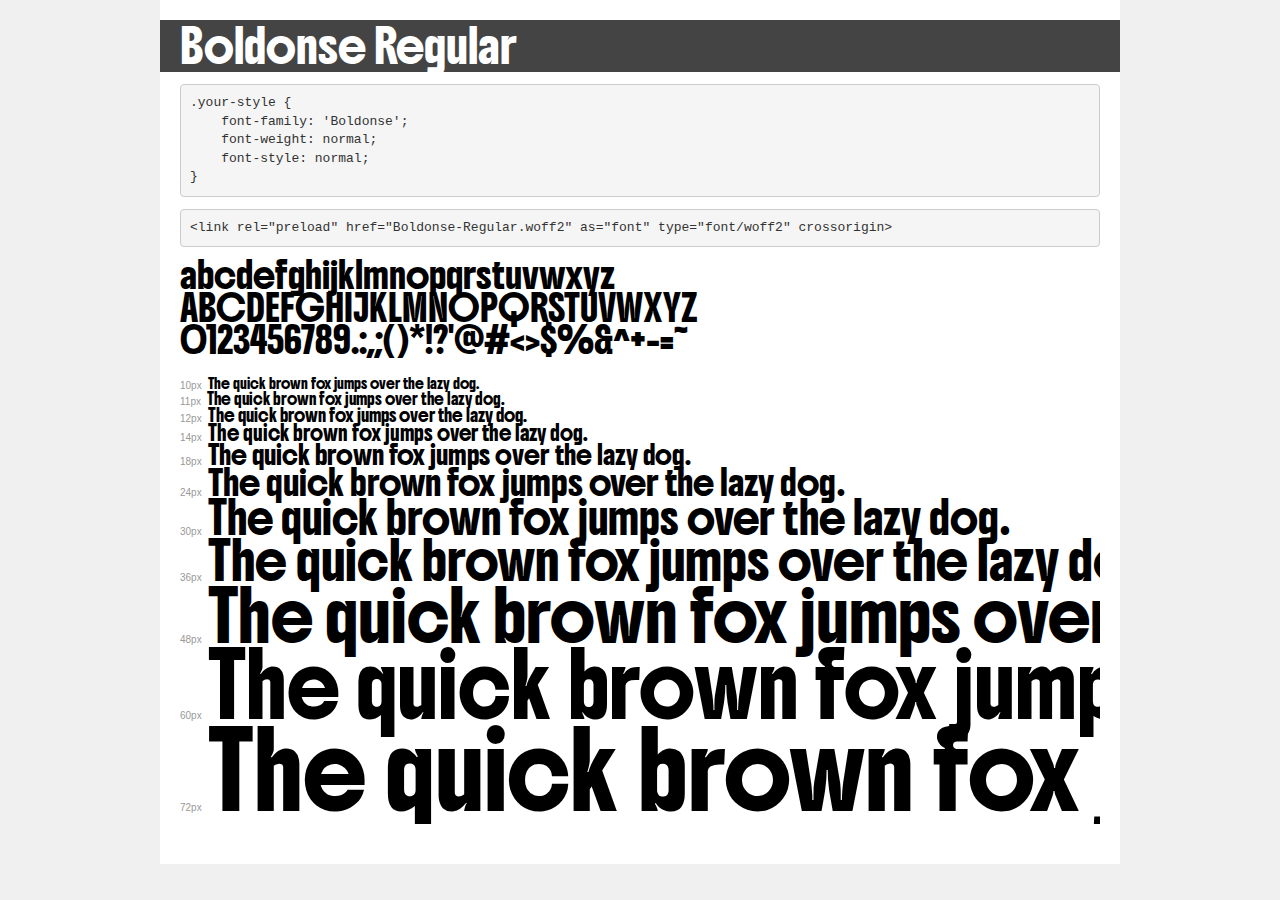
<file: fonts/Boldonse font/demo.html>
<!DOCTYPE html>
<html lang="en">
<head>
    <meta charset="utf-8">
    <meta http-equiv="X-UA-Compatible" content="IE=edge">
    <meta name="viewport" content="width=device-width, initial-scale=1">
    <meta name="robots" content="noindex, noarchive">
    <meta name="format-detection" content="telephone=no">
    <title>Transfonter demo</title>
    <link href="stylesheet.css" rel="stylesheet">
    <style>
        /*
        http://meyerweb.com/eric/tools/css/reset/
        v2.0 | 20110126
        License: none (public domain)
        */
        html, body, div, span, applet, object, iframe,
        h1, h2, h3, h4, h5, h6, p, blockquote, pre,
        a, abbr, acronym, address, big, cite, code,
        del, dfn, em, img, ins, kbd, q, s, samp,
        small, strike, strong, sub, sup, tt, var,
        b, u, i, center,
        dl, dt, dd, ol, ul, li,
        fieldset, form, label, legend,
        table, caption, tbody, tfoot, thead, tr, th, td,
        article, aside, canvas, details, embed,
        figure, figcaption, footer, header, hgroup,
        menu, nav, output, ruby, section, summary,
        time, mark, audio, video {
            margin: 0;
            padding: 0;
            border: 0;
            font-size: 100%;
            font: inherit;
            vertical-align: baseline;
        }
        /* HTML5 display-role reset for older browsers */
        article, aside, details, figcaption, figure,
        footer, header, hgroup, menu, nav, section {
            display: block;
        }
        body {
            line-height: 1;
        }
        ol, ul {
            list-style: none;
        }
        blockquote, q {
            quotes: none;
        }
        blockquote:before, blockquote:after,
        q:before, q:after {
            content: '';
            content: none;
        }
        table {
            border-collapse: collapse;
            border-spacing: 0;
        }
        /* demo styles */
        body {
            background: #f0f0f0;
            color: #000;
        }
        .page {
            background: #fff;
            width: 920px;
            margin: 0 auto;
            padding: 20px 20px 0 20px;
            overflow: hidden;
        }
        .font-container {
            overflow-x: auto;
            overflow-y: hidden;
            margin-bottom: 40px;
            line-height: 1.3;
            white-space: nowrap;
            padding-bottom: 5px;
        }
        h1 {
            position: relative;
            background: #444;
            font-size: 32px;
            color: #fff;
            padding: 10px 20px;
            margin: 0 -20px 12px -20px;
        }
        .letters {
            font-size: 25px;
            margin-bottom: 20px;
        }
        .s10:before {
            content: '10px';
        }
        .s11:before {
            content: '11px';
        }
        .s12:before {
            content: '12px';
        }
        .s14:before {
            content: '14px';
        }
        .s18:before {
            content: '18px';
        }
        .s24:before {
            content: '24px';
        }
        .s30:before {
            content: '30px';
        }
        .s36:before {
            content: '36px';
        }
        .s48:before {
            content: '48px';
        }
        .s60:before {
            content: '60px';
        }
        .s72:before {
            content: '72px';
        }
        .s10:before, .s11:before, .s12:before, .s14:before,
        .s18:before, .s24:before, .s30:before, .s36:before,
        .s48:before, .s60:before, .s72:before {
            font-family: Arial, sans-serif;
            font-size: 10px;
            font-weight: normal;
            font-style: normal;
            color: #999;
            padding-right: 6px;
        }
        pre {
            display: block;
            padding: 9px;
            margin: 0 0 12px;
            font-family: Monaco, Menlo, Consolas, "Courier New", monospace;
            font-size: 13px;
            line-height: 1.428571429;
            color: #333;
            font-weight: normal;
            font-style: normal;
            background-color: #f5f5f5;
            border: 1px solid #ccc;
            overflow-x: auto;
            border-radius: 4px;
        }
        /* responsive */
        @media (max-width: 959px) {
            .page {
                width: auto;
                margin: 0;
            }
        }
    </style>
</head>
<body>
<div class="page">
    <div class="demo">
        <h1 style="font-family: 'Boldonse'; font-weight: normal; font-style: normal;">Boldonse Regular</h1>
        <pre title="Usage">.your-style {
    font-family: 'Boldonse';
    font-weight: normal;
    font-style: normal;
}</pre>
        <pre title="Preload (optional)">
&lt;link rel=&quot;preload&quot; href=&quot;Boldonse-Regular.woff2&quot; as=&quot;font&quot; type=&quot;font/woff2&quot; crossorigin&gt;</pre>
        <div class="font-container" style="font-family: 'Boldonse'; font-weight: normal; font-style: normal;">
            <p class="letters">
                abcdefghijklmnopqrstuvwxyz<br>
ABCDEFGHIJKLMNOPQRSTUVWXYZ<br>
                0123456789.:,;()*!?'@#&lt;&gt;$%&^+-=~
            </p>
            <p class="s10" style="font-size: 10px;">The quick brown fox jumps over the lazy dog.</p>
            <p class="s11" style="font-size: 11px;">The quick brown fox jumps over the lazy dog.</p>
            <p class="s12" style="font-size: 12px;">The quick brown fox jumps over the lazy dog.</p>
            <p class="s14" style="font-size: 14px;">The quick brown fox jumps over the lazy dog.</p>
            <p class="s18" style="font-size: 18px;">The quick brown fox jumps over the lazy dog.</p>
            <p class="s24" style="font-size: 24px;">The quick brown fox jumps over the lazy dog.</p>
            <p class="s30" style="font-size: 30px;">The quick brown fox jumps over the lazy dog.</p>
            <p class="s36" style="font-size: 36px;">The quick brown fox jumps over the lazy dog.</p>
            <p class="s48" style="font-size: 48px;">The quick brown fox jumps over the lazy dog.</p>
            <p class="s60" style="font-size: 60px;">The quick brown fox jumps over the lazy dog.</p>
            <p class="s72" style="font-size: 72px;">The quick brown fox jumps over the lazy dog.</p>
        </div>
    </div>

</div>
</body>
</html>
</file>
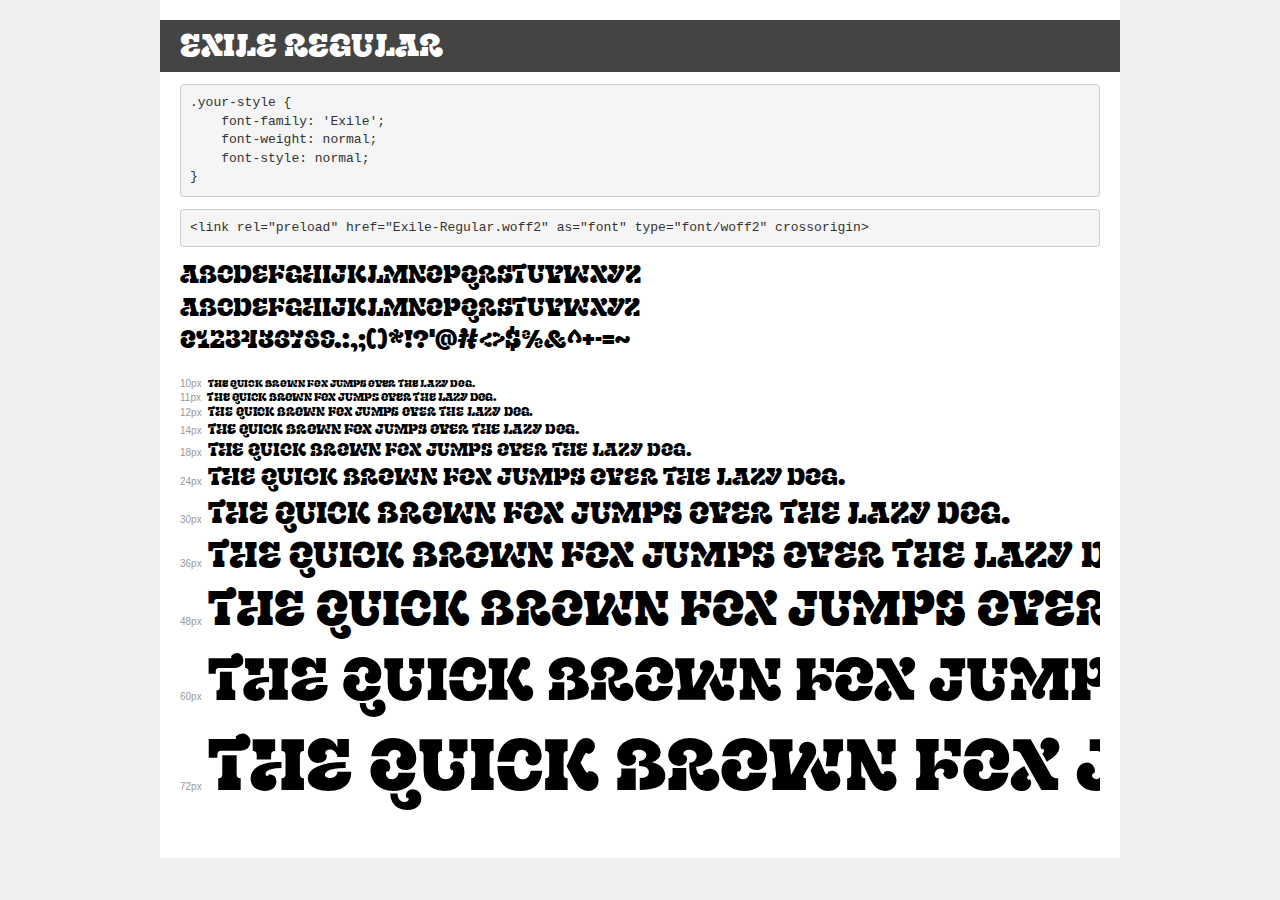
<file: fonts/exile/demo.html>
<!DOCTYPE html>
<html lang="en">
<head>
    <meta charset="utf-8">
    <meta http-equiv="X-UA-Compatible" content="IE=edge">
    <meta name="viewport" content="width=device-width, initial-scale=1">
    <meta name="robots" content="noindex, noarchive">
    <meta name="format-detection" content="telephone=no">
    <title>Transfonter demo</title>
    <link href="stylesheet.css" rel="stylesheet">
    <style>
        /*
        http://meyerweb.com/eric/tools/css/reset/
        v2.0 | 20110126
        License: none (public domain)
        */
        html, body, div, span, applet, object, iframe,
        h1, h2, h3, h4, h5, h6, p, blockquote, pre,
        a, abbr, acronym, address, big, cite, code,
        del, dfn, em, img, ins, kbd, q, s, samp,
        small, strike, strong, sub, sup, tt, var,
        b, u, i, center,
        dl, dt, dd, ol, ul, li,
        fieldset, form, label, legend,
        table, caption, tbody, tfoot, thead, tr, th, td,
        article, aside, canvas, details, embed,
        figure, figcaption, footer, header, hgroup,
        menu, nav, output, ruby, section, summary,
        time, mark, audio, video {
            margin: 0;
            padding: 0;
            border: 0;
            font-size: 100%;
            font: inherit;
            vertical-align: baseline;
        }
        /* HTML5 display-role reset for older browsers */
        article, aside, details, figcaption, figure,
        footer, header, hgroup, menu, nav, section {
            display: block;
        }
        body {
            line-height: 1;
        }
        ol, ul {
            list-style: none;
        }
        blockquote, q {
            quotes: none;
        }
        blockquote:before, blockquote:after,
        q:before, q:after {
            content: '';
            content: none;
        }
        table {
            border-collapse: collapse;
            border-spacing: 0;
        }
        /* demo styles */
        body {
            background: #f0f0f0;
            color: #000;
        }
        .page {
            background: #fff;
            width: 920px;
            margin: 0 auto;
            padding: 20px 20px 0 20px;
            overflow: hidden;
        }
        .font-container {
            overflow-x: auto;
            overflow-y: hidden;
            margin-bottom: 40px;
            line-height: 1.3;
            white-space: nowrap;
            padding-bottom: 5px;
        }
        h1 {
            position: relative;
            background: #444;
            font-size: 32px;
            color: #fff;
            padding: 10px 20px;
            margin: 0 -20px 12px -20px;
        }
        .letters {
            font-size: 25px;
            margin-bottom: 20px;
        }
        .s10:before {
            content: '10px';
        }
        .s11:before {
            content: '11px';
        }
        .s12:before {
            content: '12px';
        }
        .s14:before {
            content: '14px';
        }
        .s18:before {
            content: '18px';
        }
        .s24:before {
            content: '24px';
        }
        .s30:before {
            content: '30px';
        }
        .s36:before {
            content: '36px';
        }
        .s48:before {
            content: '48px';
        }
        .s60:before {
            content: '60px';
        }
        .s72:before {
            content: '72px';
        }
        .s10:before, .s11:before, .s12:before, .s14:before,
        .s18:before, .s24:before, .s30:before, .s36:before,
        .s48:before, .s60:before, .s72:before {
            font-family: Arial, sans-serif;
            font-size: 10px;
            font-weight: normal;
            font-style: normal;
            color: #999;
            padding-right: 6px;
        }
        pre {
            display: block;
            padding: 9px;
            margin: 0 0 12px;
            font-family: Monaco, Menlo, Consolas, "Courier New", monospace;
            font-size: 13px;
            line-height: 1.428571429;
            color: #333;
            font-weight: normal;
            font-style: normal;
            background-color: #f5f5f5;
            border: 1px solid #ccc;
            overflow-x: auto;
            border-radius: 4px;
        }
        /* responsive */
        @media (max-width: 959px) {
            .page {
                width: auto;
                margin: 0;
            }
        }
    </style>
</head>
<body>
<div class="page">
    <div class="demo">
        <h1 style="font-family: 'Exile'; font-weight: normal; font-style: normal;">Exile Regular</h1>
        <pre title="Usage">.your-style {
    font-family: 'Exile';
    font-weight: normal;
    font-style: normal;
}</pre>
        <pre title="Preload (optional)">
&lt;link rel=&quot;preload&quot; href=&quot;Exile-Regular.woff2&quot; as=&quot;font&quot; type=&quot;font/woff2&quot; crossorigin&gt;</pre>
        <div class="font-container" style="font-family: 'Exile'; font-weight: normal; font-style: normal;">
            <p class="letters">
                abcdefghijklmnopqrstuvwxyz<br>
ABCDEFGHIJKLMNOPQRSTUVWXYZ<br>
                0123456789.:,;()*!?'@#&lt;&gt;$%&^+-=~
            </p>
            <p class="s10" style="font-size: 10px;">The quick brown fox jumps over the lazy dog.</p>
            <p class="s11" style="font-size: 11px;">The quick brown fox jumps over the lazy dog.</p>
            <p class="s12" style="font-size: 12px;">The quick brown fox jumps over the lazy dog.</p>
            <p class="s14" style="font-size: 14px;">The quick brown fox jumps over the lazy dog.</p>
            <p class="s18" style="font-size: 18px;">The quick brown fox jumps over the lazy dog.</p>
            <p class="s24" style="font-size: 24px;">The quick brown fox jumps over the lazy dog.</p>
            <p class="s30" style="font-size: 30px;">The quick brown fox jumps over the lazy dog.</p>
            <p class="s36" style="font-size: 36px;">The quick brown fox jumps over the lazy dog.</p>
            <p class="s48" style="font-size: 48px;">The quick brown fox jumps over the lazy dog.</p>
            <p class="s60" style="font-size: 60px;">The quick brown fox jumps over the lazy dog.</p>
            <p class="s72" style="font-size: 72px;">The quick brown fox jumps over the lazy dog.</p>
        </div>
    </div>

</div>
</body>
</html>
</file>
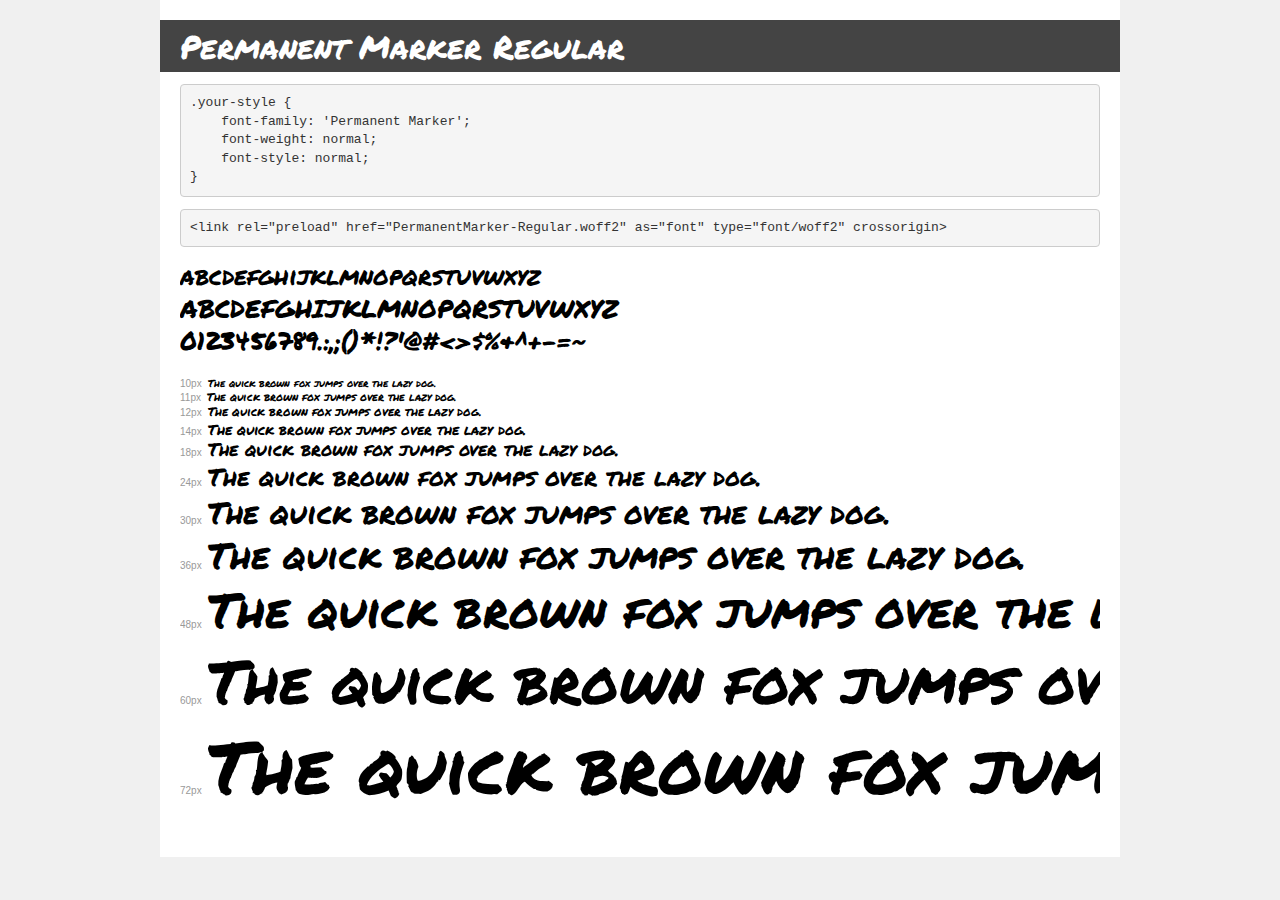
<file: fonts/permanentFont/demo.html>
<!DOCTYPE html>
<html lang="en">
<head>
    <meta charset="utf-8">
    <meta http-equiv="X-UA-Compatible" content="IE=edge">
    <meta name="viewport" content="width=device-width, initial-scale=1">
    <meta name="robots" content="noindex, noarchive">
    <meta name="format-detection" content="telephone=no">
    <title>Transfonter demo</title>
    <link href="stylesheet.css" rel="stylesheet">
    <style>
        /*
        http://meyerweb.com/eric/tools/css/reset/
        v2.0 | 20110126
        License: none (public domain)
        */
        html, body, div, span, applet, object, iframe,
        h1, h2, h3, h4, h5, h6, p, blockquote, pre,
        a, abbr, acronym, address, big, cite, code,
        del, dfn, em, img, ins, kbd, q, s, samp,
        small, strike, strong, sub, sup, tt, var,
        b, u, i, center,
        dl, dt, dd, ol, ul, li,
        fieldset, form, label, legend,
        table, caption, tbody, tfoot, thead, tr, th, td,
        article, aside, canvas, details, embed,
        figure, figcaption, footer, header, hgroup,
        menu, nav, output, ruby, section, summary,
        time, mark, audio, video {
            margin: 0;
            padding: 0;
            border: 0;
            font-size: 100%;
            font: inherit;
            vertical-align: baseline;
        }
        /* HTML5 display-role reset for older browsers */
        article, aside, details, figcaption, figure,
        footer, header, hgroup, menu, nav, section {
            display: block;
        }
        body {
            line-height: 1;
        }
        ol, ul {
            list-style: none;
        }
        blockquote, q {
            quotes: none;
        }
        blockquote:before, blockquote:after,
        q:before, q:after {
            content: '';
            content: none;
        }
        table {
            border-collapse: collapse;
            border-spacing: 0;
        }
        /* demo styles */
        body {
            background: #f0f0f0;
            color: #000;
        }
        .page {
            background: #fff;
            width: 920px;
            margin: 0 auto;
            padding: 20px 20px 0 20px;
            overflow: hidden;
        }
        .font-container {
            overflow-x: auto;
            overflow-y: hidden;
            margin-bottom: 40px;
            line-height: 1.3;
            white-space: nowrap;
            padding-bottom: 5px;
        }
        h1 {
            position: relative;
            background: #444;
            font-size: 32px;
            color: #fff;
            padding: 10px 20px;
            margin: 0 -20px 12px -20px;
        }
        .letters {
            font-size: 25px;
            margin-bottom: 20px;
        }
        .s10:before {
            content: '10px';
        }
        .s11:before {
            content: '11px';
        }
        .s12:before {
            content: '12px';
        }
        .s14:before {
            content: '14px';
        }
        .s18:before {
            content: '18px';
        }
        .s24:before {
            content: '24px';
        }
        .s30:before {
            content: '30px';
        }
        .s36:before {
            content: '36px';
        }
        .s48:before {
            content: '48px';
        }
        .s60:before {
            content: '60px';
        }
        .s72:before {
            content: '72px';
        }
        .s10:before, .s11:before, .s12:before, .s14:before,
        .s18:before, .s24:before, .s30:before, .s36:before,
        .s48:before, .s60:before, .s72:before {
            font-family: Arial, sans-serif;
            font-size: 10px;
            font-weight: normal;
            font-style: normal;
            color: #999;
            padding-right: 6px;
        }
        pre {
            display: block;
            padding: 9px;
            margin: 0 0 12px;
            font-family: Monaco, Menlo, Consolas, "Courier New", monospace;
            font-size: 13px;
            line-height: 1.428571429;
            color: #333;
            font-weight: normal;
            font-style: normal;
            background-color: #f5f5f5;
            border: 1px solid #ccc;
            overflow-x: auto;
            border-radius: 4px;
        }
        /* responsive */
        @media (max-width: 959px) {
            .page {
                width: auto;
                margin: 0;
            }
        }
    </style>
</head>
<body>
<div class="page">
    <div class="demo">
        <h1 style="font-family: 'Permanent Marker'; font-weight: normal; font-style: normal;">Permanent Marker Regular</h1>
        <pre title="Usage">.your-style {
    font-family: 'Permanent Marker';
    font-weight: normal;
    font-style: normal;
}</pre>
        <pre title="Preload (optional)">
&lt;link rel=&quot;preload&quot; href=&quot;PermanentMarker-Regular.woff2&quot; as=&quot;font&quot; type=&quot;font/woff2&quot; crossorigin&gt;</pre>
        <div class="font-container" style="font-family: 'Permanent Marker'; font-weight: normal; font-style: normal;">
            <p class="letters">
                abcdefghijklmnopqrstuvwxyz<br>
ABCDEFGHIJKLMNOPQRSTUVWXYZ<br>
                0123456789.:,;()*!?'@#&lt;&gt;$%&^+-=~
            </p>
            <p class="s10" style="font-size: 10px;">The quick brown fox jumps over the lazy dog.</p>
            <p class="s11" style="font-size: 11px;">The quick brown fox jumps over the lazy dog.</p>
            <p class="s12" style="font-size: 12px;">The quick brown fox jumps over the lazy dog.</p>
            <p class="s14" style="font-size: 14px;">The quick brown fox jumps over the lazy dog.</p>
            <p class="s18" style="font-size: 18px;">The quick brown fox jumps over the lazy dog.</p>
            <p class="s24" style="font-size: 24px;">The quick brown fox jumps over the lazy dog.</p>
            <p class="s30" style="font-size: 30px;">The quick brown fox jumps over the lazy dog.</p>
            <p class="s36" style="font-size: 36px;">The quick brown fox jumps over the lazy dog.</p>
            <p class="s48" style="font-size: 48px;">The quick brown fox jumps over the lazy dog.</p>
            <p class="s60" style="font-size: 60px;">The quick brown fox jumps over the lazy dog.</p>
            <p class="s72" style="font-size: 72px;">The quick brown fox jumps over the lazy dog.</p>
        </div>
    </div>

</div>
</body>
</html>
</file>
<file: fonts/Boldonse font/stylesheet.css>
@font-face {
    font-family: 'Boldonse';
    src: url('Boldonse-Regular.woff2') format('woff2'),
        url('Boldonse-Regular.woff') format('woff');
    font-weight: normal;
    font-style: normal;
    font-display: swap;
}
</file>
<file: fonts/exile/stylesheet.css>
@font-face {
    font-family: 'Exile';
    src: url('Exile-Regular.woff2') format('woff2'),
        url('Exile-Regular.woff') format('woff');
    font-weight: normal;
    font-style: normal;
    font-display: swap;
}
</file>
<file: fonts/permanentFont/stylesheet.css>
@font-face {
    font-family: 'Permanent Marker';
    src: url('PermanentMarker-Regular.woff2') format('woff2'),
        url('PermanentMarker-Regular.woff') format('woff');
    font-weight: normal;
    font-style: normal;
    font-display: swap;
}
</file>
